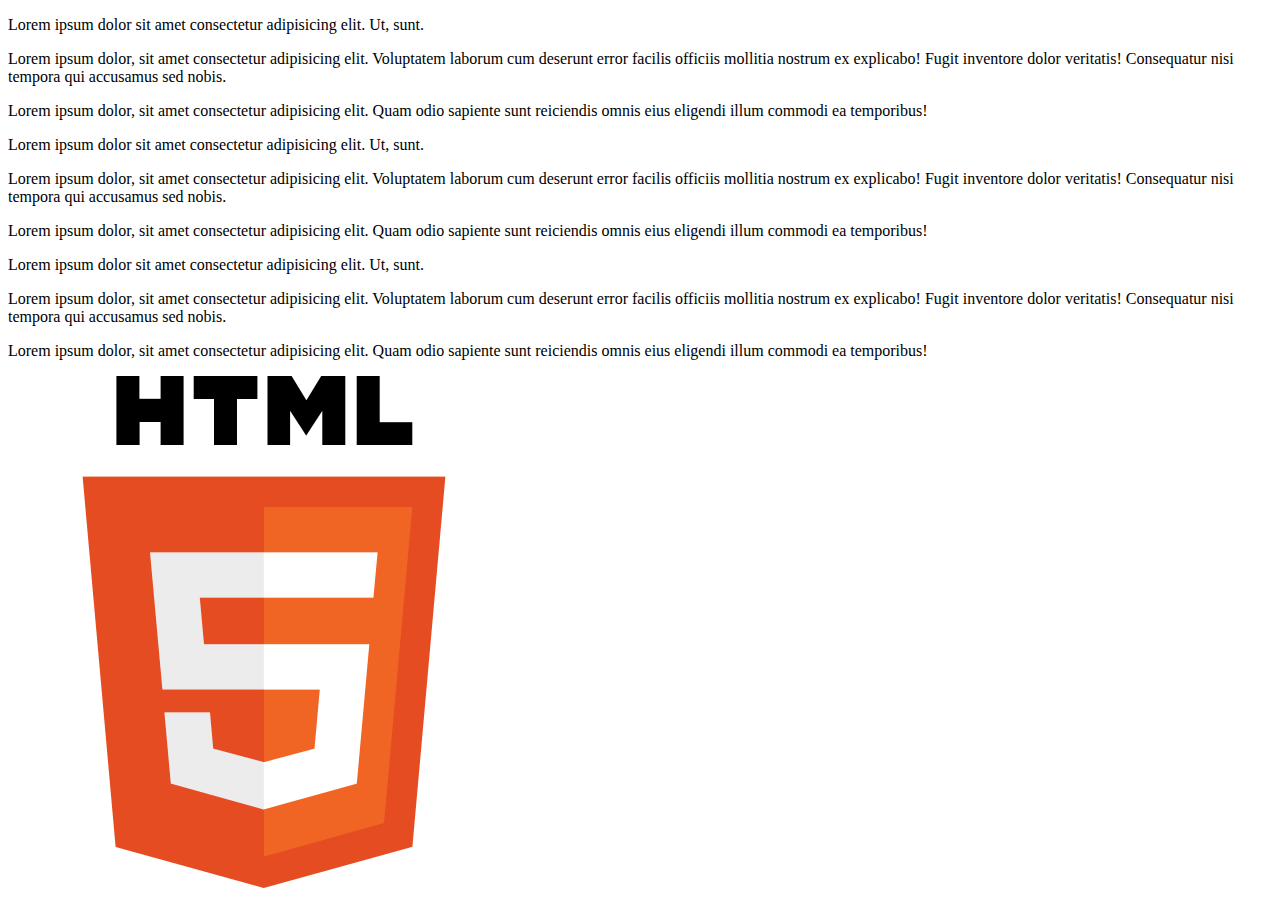
<file: index.html>
<!DOCTYPE html>
<html lang="pt-br">
<head>
    <meta charset="UTF-8">
    <meta name="viewport" content="width=device-width, initial-scale=1.0">
    <title>Projeto Gerência de Configuração</title>
</head>
<body>
    <div>
        <p>Lorem ipsum dolor sit amet consectetur adipisicing elit. Ut, sunt.</p>
        <p>Lorem ipsum dolor, sit amet consectetur adipisicing elit. Voluptatem laborum cum deserunt error facilis officiis mollitia nostrum ex explicabo! Fugit inventore dolor veritatis! Consequatur nisi tempora qui accusamus sed nobis.</p>
        <p>Lorem ipsum dolor, sit amet consectetur adipisicing elit. Quam odio sapiente sunt reiciendis omnis eius eligendi illum commodi ea temporibus!</p>
    </div>

    <div>
        <p>Lorem ipsum dolor sit amet consectetur adipisicing elit. Ut, sunt.</p>
        <p>Lorem ipsum dolor, sit amet consectetur adipisicing elit. Voluptatem laborum cum deserunt error facilis officiis mollitia nostrum ex explicabo! Fugit inventore dolor veritatis! Consequatur nisi tempora qui accusamus sed nobis.</p>
        <p>Lorem ipsum dolor, sit amet consectetur adipisicing elit. Quam odio sapiente sunt reiciendis omnis eius eligendi illum commodi ea temporibus!</p>
    </div>

    <div>
        <p>Lorem ipsum dolor sit amet consectetur adipisicing elit. Ut, sunt.</p>
        <p>Lorem ipsum dolor, sit amet consectetur adipisicing elit. Voluptatem laborum cum deserunt error facilis officiis mollitia nostrum ex explicabo! Fugit inventore dolor veritatis! Consequatur nisi tempora qui accusamus sed nobis.</p>
        <p>Lorem ipsum dolor, sit amet consectetur adipisicing elit. Quam odio sapiente sunt reiciendis omnis eius eligendi illum commodi ea temporibus!</p>
    </div>

    <div>
        <img src="img/HTML5_logo_and_wordmark.svg.png" alt="Logo HTML5">
    </div>
</body>
</html>
</file>
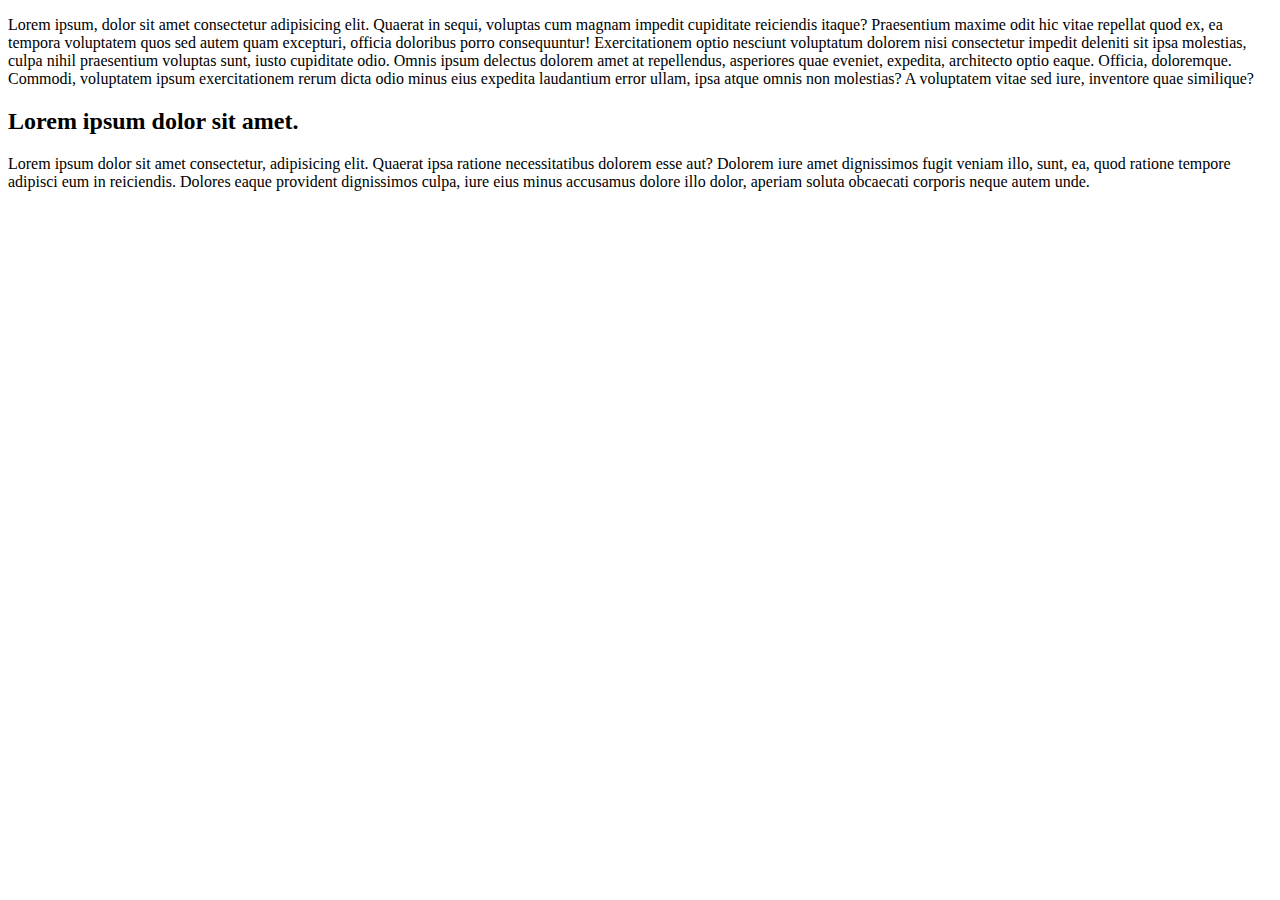
<file: about.html>
<!DOCTYPE html>
<html lang="pt-bt">
<head>
    <meta charset="UTF-8">
    <meta name="viewport" content="width=device-width, initial-scale=1.0">
    <title>About us</title>
</head>
<body>
    <article>
        <div>
            <p>Lorem ipsum, dolor sit amet consectetur adipisicing elit. Quaerat in sequi, voluptas cum magnam impedit cupiditate reiciendis itaque? Praesentium maxime odit hic vitae repellat quod ex, ea tempora voluptatem quos sed autem quam excepturi, officia doloribus porro consequuntur! Exercitationem optio nesciunt voluptatum dolorem nisi consectetur impedit deleniti sit ipsa molestias, culpa nihil praesentium voluptas sunt, iusto cupiditate odio. Omnis ipsum delectus dolorem amet at repellendus, asperiores quae eveniet, expedita, architecto optio eaque. Officia, doloremque. Commodi, voluptatem ipsum exercitationem rerum dicta odio minus eius expedita laudantium error ullam, ipsa atque omnis non molestias? A voluptatem vitae sed iure, inventore quae similique?</p>
        </div>
    </article>

    <article>
        <h2>Lorem ipsum dolor sit amet.</h2>
        <p>Lorem ipsum dolor sit amet consectetur, adipisicing elit. Quaerat ipsa ratione necessitatibus dolorem esse aut? Dolorem iure amet dignissimos fugit veniam illo, sunt, ea, quod ratione tempore adipisci eum in reiciendis. Dolores eaque provident dignissimos culpa, iure eius minus accusamus dolore illo dolor, aperiam soluta obcaecati corporis neque autem unde.</p>
    </article>
</body>
</html>
</file>
